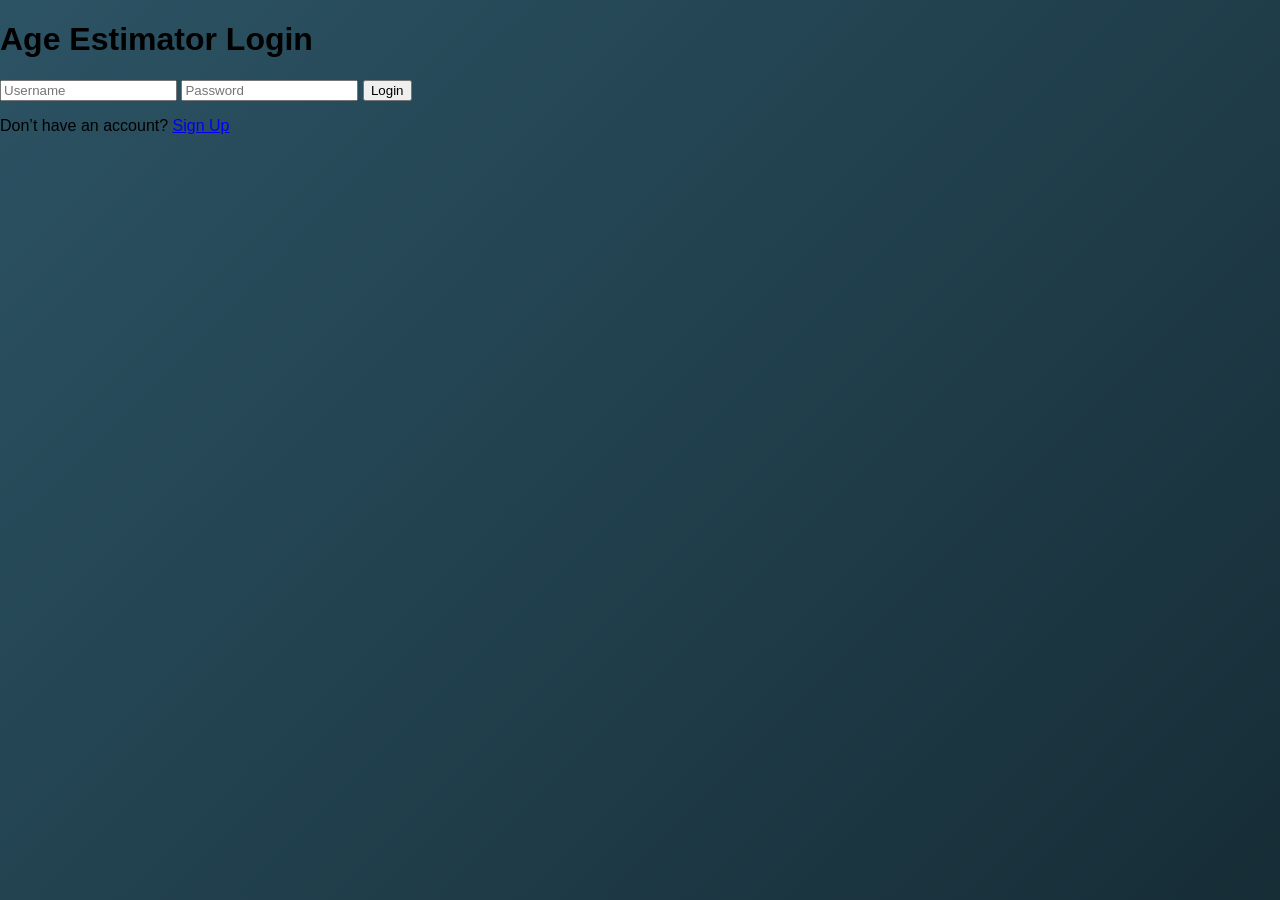
<file: New folder/Hackathon-main/Hackathon-main/index.html>
<!DOCTYPE html>
<html lang="en">
<head>
  <meta charset="UTF-8">
  <title>Login - Age Estimator</title>
  <link rel="stylesheet" href="style.css">
</head>
<body class="login-body">
  <div class="login-container">
    <h1 class="login-title">Age Estimator Login</h1>
    <form class="login-form" action="dashboard.html" method="POST">
      <input type="text" name="username" placeholder="Username" required>
      <input type="password" name="password" placeholder="Password" required>
      <button type="submit">Login</button>
    </form>

    <p class="signup-text">
      Don’t have an account? <a href="signup.html">Sign Up</a>
    </p>
  </div>
</body>
</html>
</file>
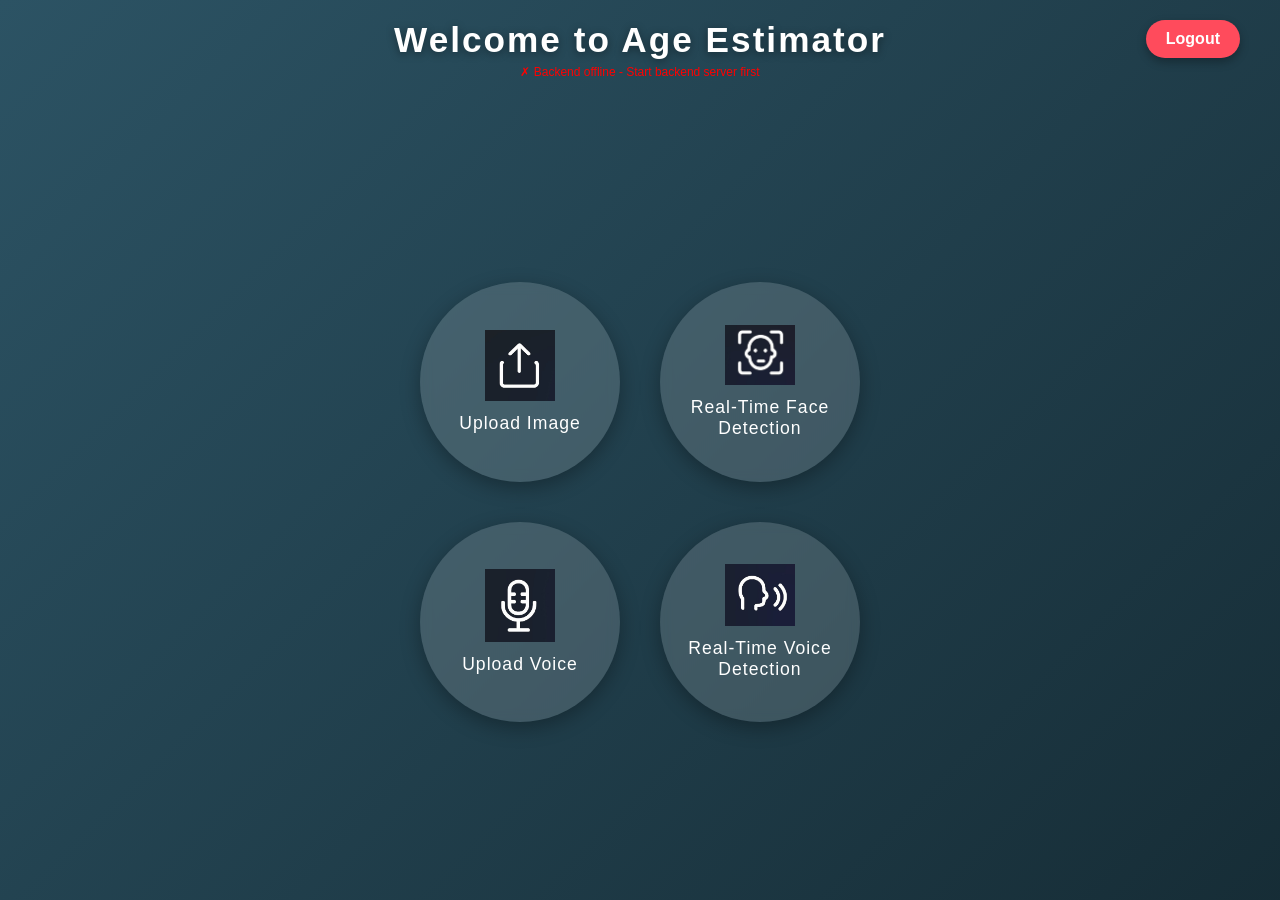
<file: New folder/Hackathon-main/Hackathon-main/dashboard.html>
<!DOCTYPE html>
<html lang="en">
<head>
  <meta charset="UTF-8">
  <title>Age Estimator - Dashboard</title>
  <link rel="stylesheet" href="style.css">
</head>
<body>
  <header>
    <h1 class="dashboard-title">Welcome to Age Estimator</h1>
    <div id="status" style="color: orange; font-size: 12px; margin: 5px 0;">Checking backend connection...</div>
    <button class="logout-btn" onclick="window.location.href='index.php'">Logout</button>
  </header>

  <div class="options-container">
    <!-- Upload Image -->
    <div class="option-card circle" onclick="openImageModal()">
      <img src="assets/upload.png" alt="Upload Image">
      <span>Upload Image</span>
    </div>

    <!-- Real-time Face Detection -->
    <div class="option-card circle" onclick="openCameraModal()">
      <img src="assets/face.png" alt="Real-time Detection">
      <span>Real-Time Face Detection</span>
    </div>

    <!-- Upload Voice -->
    <div class="option-card circle" onclick="openAudioModal()">
      <img src="assets/mic.png" alt="Upload Voice">
      <span>Upload Voice</span>
    </div>

    <!-- Real-time Voice Detection -->
    <div class="option-card circle" onclick="openVoiceModal()">
      <img src="assets/realtime.png" alt="Real-time Voice">
      <span>Real-Time Voice Detection</span>
    </div>
  </div>

  <!-- Image Upload Modal -->
  <div id="imageModal" class="modal">
    <div class="modal-content">
      <span class="close" onclick="closeImageModal()">&times;</span>
      <h2>Upload Image</h2>

      <label>Single Image:</label>
      <input type="file" id="imagePicker" accept="image/*" onchange="previewImage(event)">
      <img id="uploadedImg" style="display:none; margin-top:15px; border-radius:10px;">
      <button id="singleImageSubmit" onclick="submitSingleImage()" style="display:none; margin-top:10px;">✅ Predict Age</button>

      <br><br>

      <label>Multiple Images:</label>
      <input type="file" id="multiImagePicker" accept="image/*" multiple onchange="previewMultipleImages(event)">
      <div id="multiUploadedImgs" style="display:flex; flex-wrap:wrap; gap:10px; margin-top:15px;"></div>

      <br><br>
      <button onclick="submitImages()">✅ Submit</button>
    </div>
  </div>

  <!-- Camera Modal -->
  <div id="cameraModal" class="modal">
    <div class="modal-content">
      <span class="close" onclick="closeCameraModal()">&times;</span>
      <h2>Real-Time Face Detection</h2>

      <div id="cameraContainer">
        <video id="camera" autoplay playsinline></video>
        <button onclick="capturePhoto()">📸 Capture Photo</button>
      </div>

      <div id="capturedContainer" style="display:none;">
        <img id="capturedImage" style="max-width:100%; border-radius:10px; margin-top:10px;">
        <br>
        <button onclick="submitCapturedPhoto()">✅ Submit</button>
        <button onclick="retryCamera()">🔄 Try Again</button>
      </div>
    </div>
  </div>

  <!-- Audio Upload Modal -->
  <div id="audioModal" class="modal">
    <div class="modal-content">
      <span class="close" onclick="closeAudioModal()">&times;</span>
      <h2>Upload Audio</h2>

      <label>Single Audio:</label>
      <input type="file" id="audioPicker" accept="audio/*" onchange="previewAudio(event)">
      <audio id="uploadedAudio" controls style="display:none; margin-top:15px;"></audio>

      <br><br>

      <label>Multiple Audios:</label>
      <input type="file" id="multiAudioPicker" accept="audio/*" multiple onchange="previewMultipleAudios(event)">
      <div id="multiUploadedAudios" style="margin-top:15px;"></div>

      <br><br>
      <button onclick="submitAudios()">✅ Submit</button>
    </div>
  </div>

  <!-- Voice Recording Modal -->
  <div id="voiceModal" class="modal">
    <div class="modal-content">
      <span class="close" onclick="closeVoiceModal()">&times;</span>
      <h2>Real-Time Voice Detection</h2>
      <div id="voiceControls">
        <button id="startRecordBtn" onclick="startRecording()">🎙 Start Recording</button>
        <button id="stopRecordBtn" onclick="stopRecording()" style="display:none;">⏹ Stop Recording</button>
      </div>
      <div id="recordedContainer" style="display:none; margin-top:15px;">
        <audio id="audioPlayer" controls></audio>
        <br>
        <button onclick="submitVoice()">✅ Submit</button>
      </div>
    </div>
  </div>

  <script src="dashboard.js"></script>
</body>
</html>
</file>
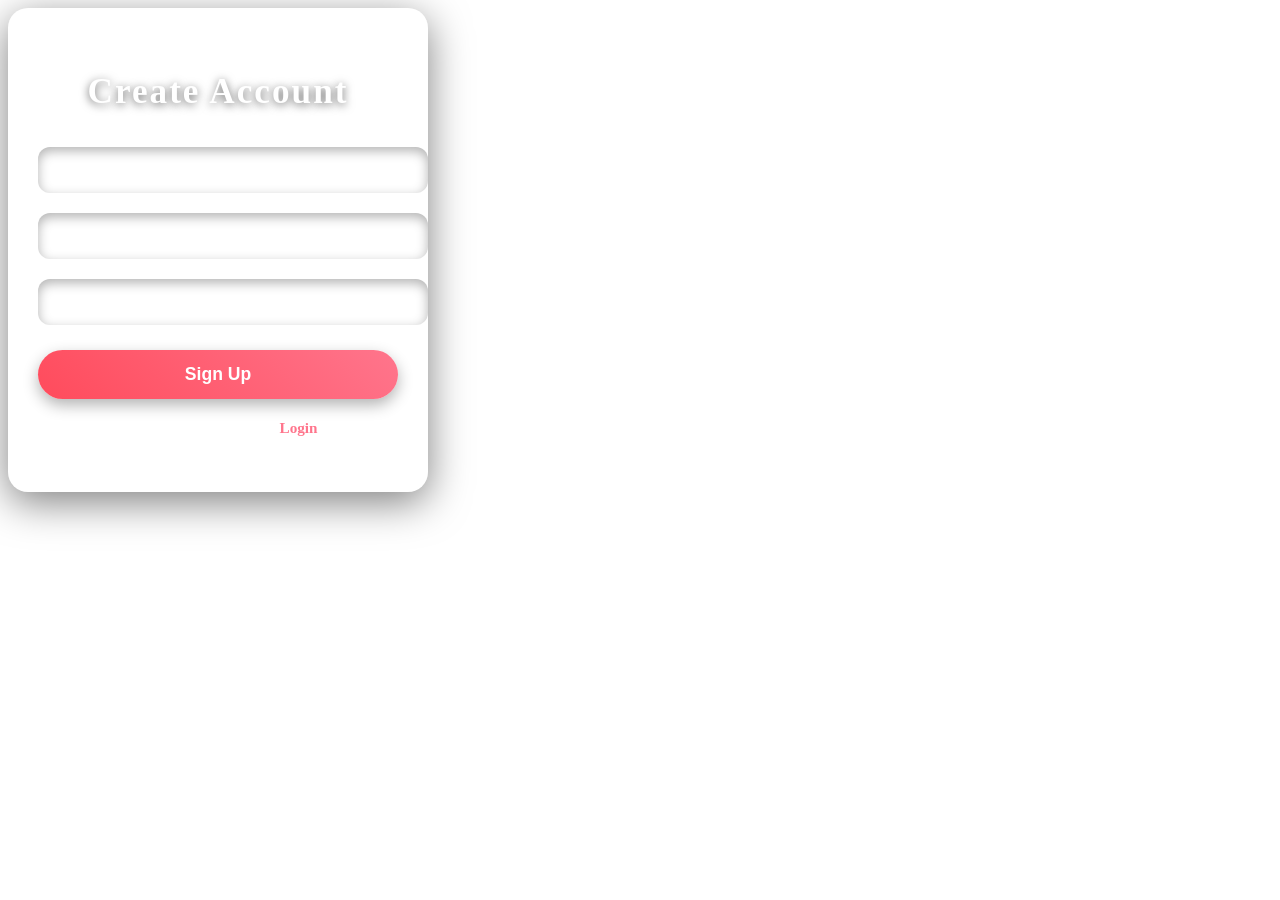
<file: New folder/Hackathon-main/Hackathon-main/signup.html>
<!DOCTYPE html>
<html lang="en">
<head>
  <meta charset="UTF-8">
  <title>Sign Up - Age Estimator</title>
  <link rel="stylesheet" href="signup.css">
</head>
<body>
  <div class="signup-container">
    <h1 class="signup-title">Create Account</h1>
    <form class="signup-form" action="signup.php" method="POST">
      <input type="text" name="username" placeholder="Username" required>
      <input type="email" name="email" placeholder="Email" required>
      <input type="password" name="password" placeholder="Password" required>
      <button type="submit">Sign Up</button>
    </form>

    <p class="login-text">
      Already have an account? <a href="index.html">Login</a>
    </p>
  </div>
</body>
</html>
</file>
<file: New folder/Hackathon-main/Hackathon-main/style.css>
/* Background Gradient */
body {
  margin: 0;
  font-family: 'Montserrat', sans-serif;
  background: linear-gradient(-45deg, #1d2671, #c33764, #0f2027, #2c5364);
  background-size: 400% 400%;
  animation: gradientBG 12s ease infinite;
  height: 100vh;
  display: flex;
  flex-direction: column;
}

/* Header */
header {
  width: 100%;
  padding: 20px 40px;
  position: relative; /* allows absolute logout button */
  text-align: center; /* centers title */
  box-sizing: border-box;
}

.dashboard-title {
  font-size: 2.2rem;
  font-weight: 600;
  color: #ffffff;
  letter-spacing: 2px;
  text-shadow: 0px 2px 8px rgba(0,0,0,0.4);
  animation: fadeInDown 1s ease-out;
  margin: 0;
}

.modal {
  display: none;
  position: fixed;
  top: 0; left: 0;
  width: 100%; height: 100%;
  background: rgba(0,0,0,0.7);
  justify-content: center;
  align-items: center;
  z-index: 1000;
}

/* Image inside modal should fit screen */
#uploadedImg {
  max-width: 100%;
  max-height: 60vh;  /* prevents overflowing vertically */
  object-fit: contain;
  display: block;
  margin: 15px auto 0;
}

/* Ensure modal content is scrollable if needed */
.modal-content {
  background: #fff;
  padding: 20px;
  border-radius: 15px;
  text-align: center;
  max-width: 500px;
  width: 90%;
  max-height: 90vh;   /* ensures modal never exceeds screen */
  overflow-y: auto;
  position: relative;
}


.modal-content video,
.modal-content canvas,
.modal-content img {
  width: 100%;
  border-radius: 10px;
  margin-top: 10px;
}

.close {
  position: absolute;
  top: 10px; right: 15px;
  font-size: 28px;
  font-weight: bold;
  cursor: pointer;
}



/* Keep your current dashboard styles... */

.preview-container {
  margin-top: 20px;
  text-align: center;
}

.preview-container video,
.preview-container img,
.preview-container audio {
  border-radius: 15px;
  box-shadow: 0 5px 20px rgba(0,0,0,0.3);
}


/* Logout Button - positioned at top-right */
.logout-btn {
  position: absolute;
  right: 40px;
  top: 20px;
  background: #ff4b5c;
  border: none;
  color: white;
  font-size: 1rem;
  font-weight: bold;
  padding: 10px 20px;
  border-radius: 25px;
  cursor: pointer;
  box-shadow: 0px 4px 10px rgba(0,0,0,0.3);
  transition: all 0.3s ease;
}
.logout-btn:hover {
  background: #e84150;
  transform: scale(1.05);
}

/* Options Container */
.options-container {
  display: grid;
  grid-template-columns: repeat(2, 1fr); /* 2 per row */
  gap: 40px;
  max-width: 800px;
  margin: auto;
  text-align: center;
}

/* Circle Option Cards */
.option-card.circle {
  width: 200px;
  height: 200px;
  border-radius: 50%;
  display: flex;
  flex-direction: column;
  justify-content: center;
  align-items: center;
  background: rgba(255,255,255,0.15);
  backdrop-filter: blur(6px);
  box-shadow: 0 6px 20px rgba(0,0,0,0.3);
  margin: auto;
  cursor: pointer;
  opacity: 0;
  transform: translateY(40px);
  animation: fadeInUp 1s ease forwards;
  text-align: center;
  color: #fff;
  transition: transform 0.3s ease, box-shadow 0.3s ease;
}

/* Stagger animation delays */
.option-card.circle:nth-child(1) { animation-delay: 0.3s; }
.option-card.circle:nth-child(2) { animation-delay: 0.6s; }
.option-card.circle:nth-child(3) { animation-delay: 0.9s; }
.option-card.circle:nth-child(4) { animation-delay: 1.2s; }

/* Icons */
.option-card.circle img {
  width: 70px;
  margin-bottom: 12px;
  animation: float 3s ease-in-out infinite;
  transition: transform 0.3s ease;
}

/* Card Hover */
.option-card.circle:hover {
  background: rgba(255,255,255,0.25);
  box-shadow: 0px 10px 25px rgba(0,0,0,0.4);
  transform: scale(1.02);
}

/* Icon Hover Enlarges */
.option-card.circle:hover img {
  transform: scale(1.3);
}

/* Labels */
.option-card.circle span {
  font-size: 1.1rem;
  font-weight: 500;
  letter-spacing: 1px;
}

/* 🔹 Animations Keyframes */
@keyframes gradientBG {
  0% { background-position: 0% 50%; }
  50% { background-position: 100% 50%; }
  100% { background-position: 0% 50%; }
}

@keyframes fadeInDown {
  from { opacity: 0; transform: translateY(-40px); }
  to { opacity: 1; transform: translateY(0); }
}

@keyframes fadeInUp {
  from { opacity: 0; transform: translateY(40px); }
  to { opacity: 1; transform: translateY(0); }
}

@keyframes float {
  0%, 100% { transform: translateY(0); }
  50% { transform: translateY(-10px); }
}
</file>
<file: New folder/Hackathon-main/Hackathon-main/signup.css>
/* Full Background Image */
body.signup-body {
    margin: 0;
    padding: 0;
    height: 100vh;
    font-family: 'Montserrat', sans-serif;
    display: flex;
    justify-content: center;
    align-items: center;
    background: url("assets/bg.jpg") no-repeat center center fixed;
    background-size: cover;
    position: relative;
}

/* Dark overlay */
body.signup-body::before {
    content: "";
    position: absolute;
    inset: 0;
    background: rgba(0,0,0,0.5);
    z-index: 0;
}

/* Container - Glassboard */
.signup-container {
    position: relative;
    z-index: 1;
    width: 360px;
    padding: 40px 30px;
    border-radius: 20px;
    background: rgba(255, 255, 255, 0.15);
    backdrop-filter: blur(20px);
    box-shadow: 0 10px 40px rgba(0,0,0,0.5);
    text-align: center;
    animation: fadeInUp 1s ease forwards;
}

/* Title */
.signup-title {
    color: #fff;
    font-size: 2.2rem;
    margin-bottom: 25px;
    text-shadow: 0px 2px 10px rgba(0,0,0,0.6);
    letter-spacing: 2px;
}

/* Success/Error Messages */
.success-msg {
    color: #6fff6f;
    font-weight: bold;
    margin-bottom: 15px;
}

.error-msg {
    color: #ff6b6b;
    font-weight: bold;
    margin-bottom: 15px;
}

/* Form Inputs */
.signup-form input {
    width: 100%;
    padding: 14px 15px;
    margin: 10px 0;
    border: none;
    border-radius: 12px;
    outline: none;
    font-size: 1rem;
    background: rgba(255,255,255,0.25);
    color: #fff;
    box-shadow: inset 0 4px 12px rgba(0,0,0,0.3);
    transition: all 0.3s ease;
}

.signup-form input::placeholder {
    color: rgba(255,255,255,0.7);
}

.signup-form input:focus {
    background: rgba(255,255,255,0.35);
    box-shadow: inset 0 6px 15px rgba(0,0,0,0.4);
}

/* Button */
.signup-form button {
    width: 100%;
    padding: 14px;
    margin-top: 15px;
    border: none;
    border-radius: 25px;
    font-size: 1.1rem;
    font-weight: bold;
    cursor: pointer;
    color: #fff;
    background: linear-gradient(45deg, #ff4b5c, #ff758c);
    box-shadow: 0 6px 15px rgba(0,0,0,0.3);
    transition: all 0.3s ease;
}

.signup-form button:hover {
    background: linear-gradient(45deg, #e84150, #ff5f7a);
    transform: scale(1.05);
}

/* Login Text */
.login-text {
    margin-top: 20px;
    font-size: 0.95rem;
    color: #fff;
}

.login-text a {
    color: #ff758c;
    font-weight: bold;
    text-decoration: none;
    transition: color 0.3s ease;
}

.login-text a:hover {
    color: #ff4b5c;
}

/* Animations */
@keyframes fadeInUp {
    from { opacity: 0; transform: translateY(40px);}
    to { opacity: 1; transform: translateY(0);}
}
</file>
